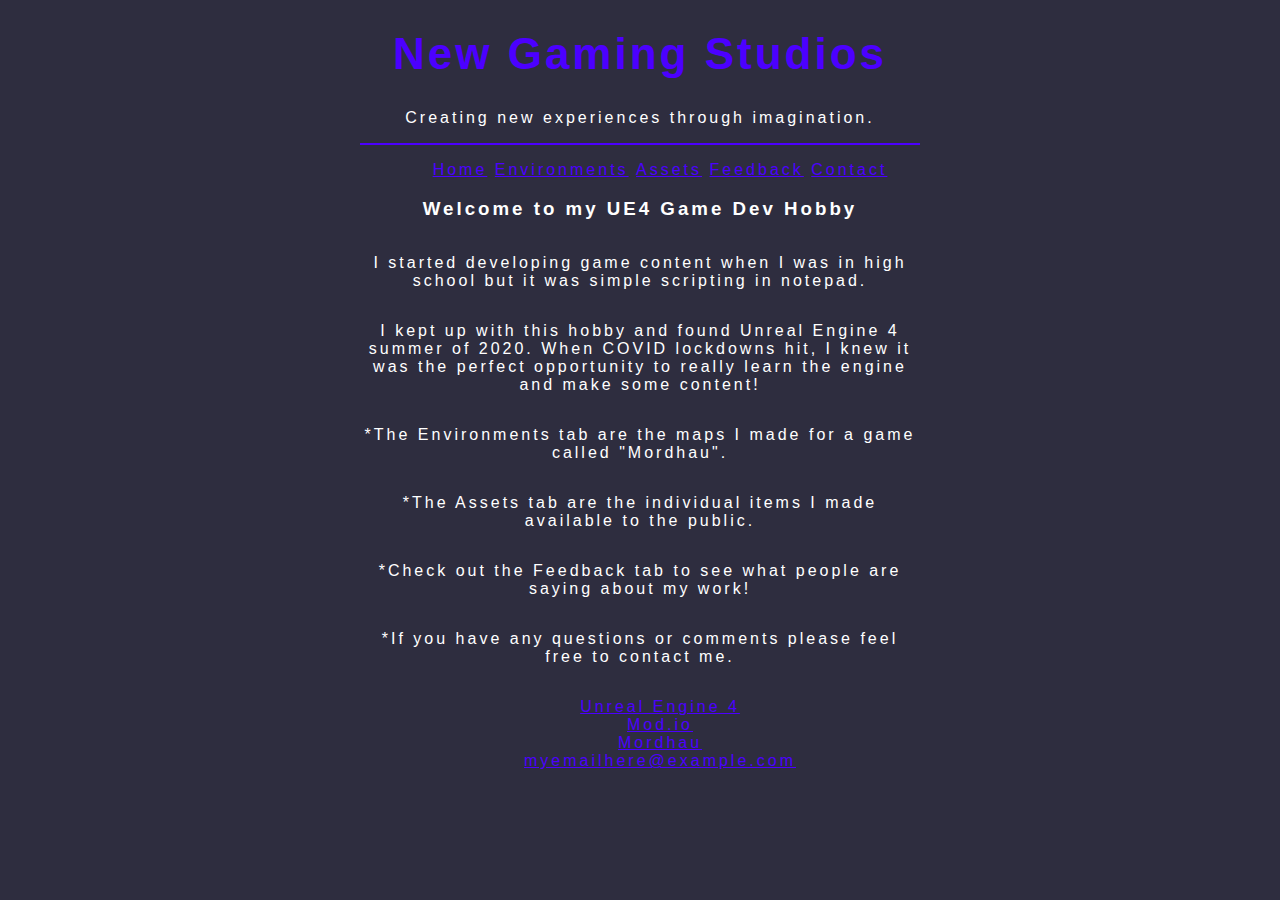
<file: index.html>
<!DOCTYPE html>
<html lang="en">
    <head>
        <link rel="stylesheet" href="default.css">
        <meta charset="UTF-8">
        <meta name="description" content="Assignment 5">
        <meta name="keywords" content="HTML, CSS, JavaScript">
        <meta name="author" content="Anthony Wahl">
        <meta name="viewport" content="width=device-width, initial-scale=1.0">
        <title>Assignment 5</title>
    </head>
    <body>
        <header>
            <h1 style="text-align: center">New Gaming Studios</h1>
        </header>
        <p>Creating new experiences through imagination.</p>
        <hr>
        <ul>
            <li><a href="index.html">Home</a></li>
            <li><a href="environments.html">Environments</a></li>
            <li><a href="assets.html">Assets</a></li>
            <li><a href="feedback.html">Feedback</a></li>
            <li><a href="contact.html">Contact</a></li>
        </ul>
        <h3>Welcome to my UE4 Game Dev Hobby</h3>
        <ol>
            <li>
                <p>I started developing game content when I was in high school but it was simple scripting in notepad.<p>
            </li>

            <li>
                <p>I kept up with this hobby and found Unreal 
                    Engine 4 summer of 2020. When COVID lockdowns hit, I knew it was the perfect opportunity to really learn the engine and make some content!</p>
            </li>

            <li>
                <p>*The Environments tab are the maps I made for a game called "Mordhau". </p>
            </li>

            <li>
                <p>*The Assets tab are the individual items I made available to the public.</p>
            </li>

            <li>
                <p>*Check out the Feedback tab to see what people are saying about my work!</p>
            </li>

            <li>
                <p>*If you have any questions or comments please feel free to contact me.</p>
            </li>
        </ol>
            </aside>
          </section>

    <footer>
        <ul>
            <li><a href="https://www.unrealengine.com/en-US/">Unreal Engine 4</a></li>
            <br>
            <li><a href="https://mordhau.mod.io/?filter=t">Mod.io</a></li>
            <br>
            <li><a href="https://mordhau.com/">Mordhau</a></li>
            <br>
            <li><a href="index.html">myemailhere@example.com</a></li>
        </ul>
    </footer>
    </body>
</html>
</file>
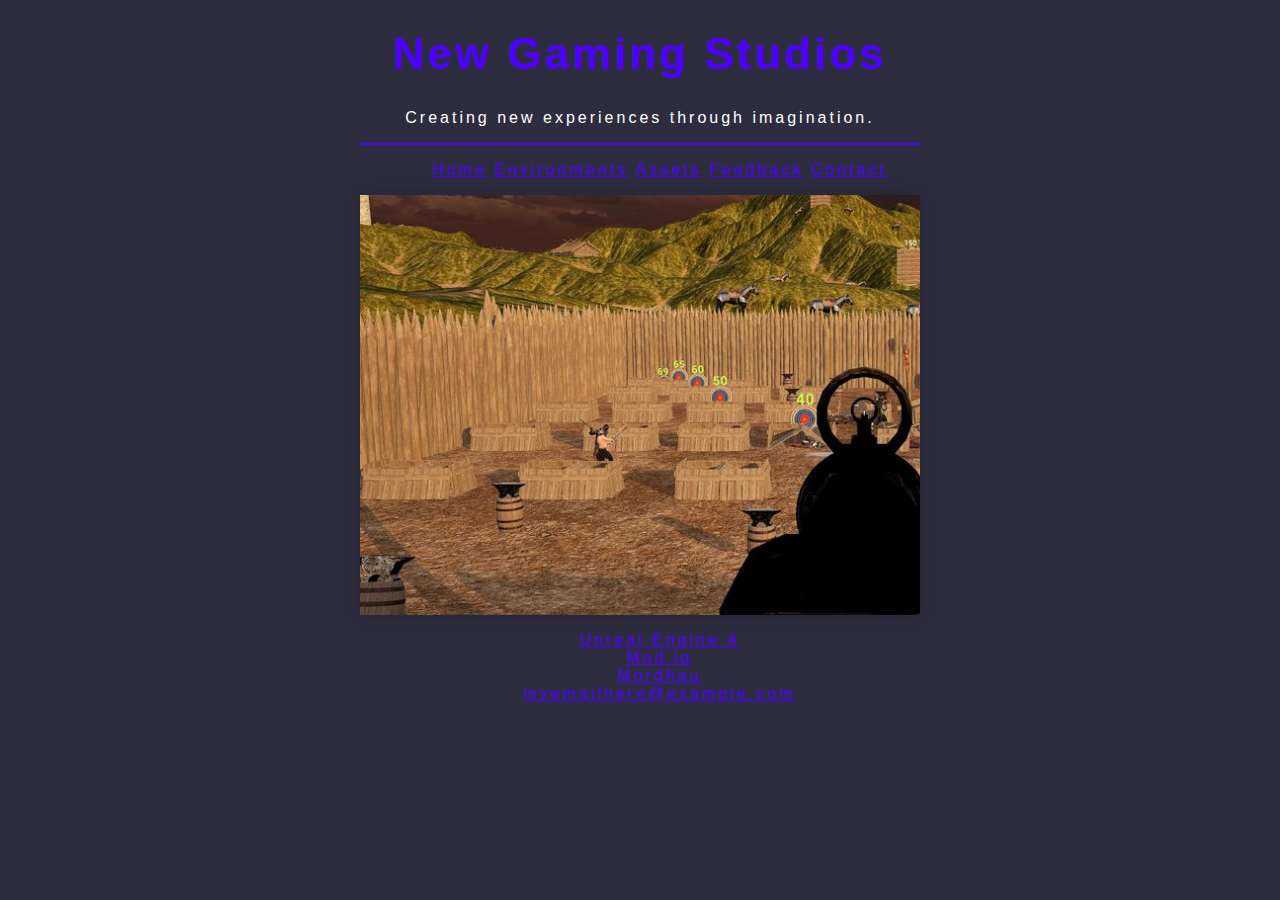
<file: assets.html>
<!DOCTYPE html>
<html lang="en">
    <head>
        <link rel="stylesheet" href="default.css">
        <meta charset="UTF-8">
        <meta name="description" content="Assignment 5">
        <meta name="keywords" content="HTML, CSS, JavaScript">
        <meta name="author" content="Anthony Wahl">
        <meta name="viewport" content="width=device-width, initial-scale=1.0">
        <title>Assignment 5</title>
    </head>
    <body>
        <header>
            <h1 style="text-align: center">New Gaming Studios</h1>
        </header>
        <p>Creating new experiences through imagination.</p>
        <hr>
        <ul>
            <li><a href="index.html">Home</a></li>
            <li><a href="environments.html">Environments</a></li>
            <li><a href="assets.html">Assets</a></li>
            <li><a href="feedback.html">Feedback</a></li>
            <li><a href="contact.html">Contact</a></li>
        </ul>

        <section class="carousel" aria-label="Gallery">
            <ol class="carousel__viewport">

              <li id="carousel__slide1"
                  tabindex="0"
                  class="carousel__slide">
                  <img src="images/assets/assets0.jpg" alt="Assets" style="max-width: fit-content;">
                <div class="carousel__snapper">
                  <a href="#carousel__slide2"
                     class="carousel__next">Go to next slide</a>
                </div>
              </li>

              <li id="carousel__slide2"
                  tabindex="0"
                  class="carousel__slide">
                  <img src="images/assets/assets1.jpg" alt="Assets" style="max-width: fit-content;">
                <div class="carousel__snapper">
                  <a href="#carousel__slide1"
                     class="carousel__prev">Go to last slide</a>
                  <a href="#carousel__slide3"
                     class="carousel__next">Go to next slide</a>
                </div>
              </li>

              <li id="carousel__slide3"
                tabindex="0"
                class="carousel__slide">
                <img src="images/assets/assets2.jpg" alt="Assets" style="max-width: fit-content;">
                <div class="carousel__snapper">
                <a href="#carousel__slide2"
                    class="carousel__prev">Go to last slide</a>
                <a href="#carousel__slide4"
                    class="carousel__next">Go to next slide</a>
                </div>
              </li>

                <li id="carousel__slide4"
                tabindex="0"
                class="carousel__slide">
                <img src="images/assets/assets3.jpg" alt="Assets" style="max-width: fit-content;">
                <div class="carousel__snapper">
                <a href="#carousel__slide3"
                    class="carousel__prev">Go to last slide</a>
                <a href="#carousel__slide5"
                    class="carousel__next">Go to next slide</a>
                </div>
              </li>

              <li id="carousel__slide5"
                  tabindex="0"
                  class="carousel__slide">
                  <img src="images/assets/assets4.jpg" alt="Assets" style="max-width: fit-content;">
                <div class="carousel__snapper"></div>
                <a href="#carousel__slide4"
                   class="carousel__prev">Go to previous slide</a>
                <a href="#carousel__slide6"
                   class="carousel__next">Go to next slide</a>
              </li>

              <li id="carousel__slide6"
                  tabindex="0"
                  class="carousel__slide">
                  <img src="images/assets/assets5.jpg" alt="Assets" style="max-width: fit-content;">
                <div class="carousel__snapper"></div>
                <a href="#carousel__slide5"
                   class="carousel__prev">Go to previous slide</a>
              </li>

            </aside>
          </section>

    <footer>
        <ul>
            <li><a href="https://www.unrealengine.com/en-US/">Unreal Engine 4</a></li>
            <br>
            <li><a href="https://mordhau.mod.io/?filter=t">Mod.io</a></li>
            <br>
            <li><a href="https://mordhau.com/">Mordhau</a></li>
            <br>
            <li><a href="index.html">myemailhere@example.com</a></li>
        </ul>
    </footer>
    </body>
</html>
</file>
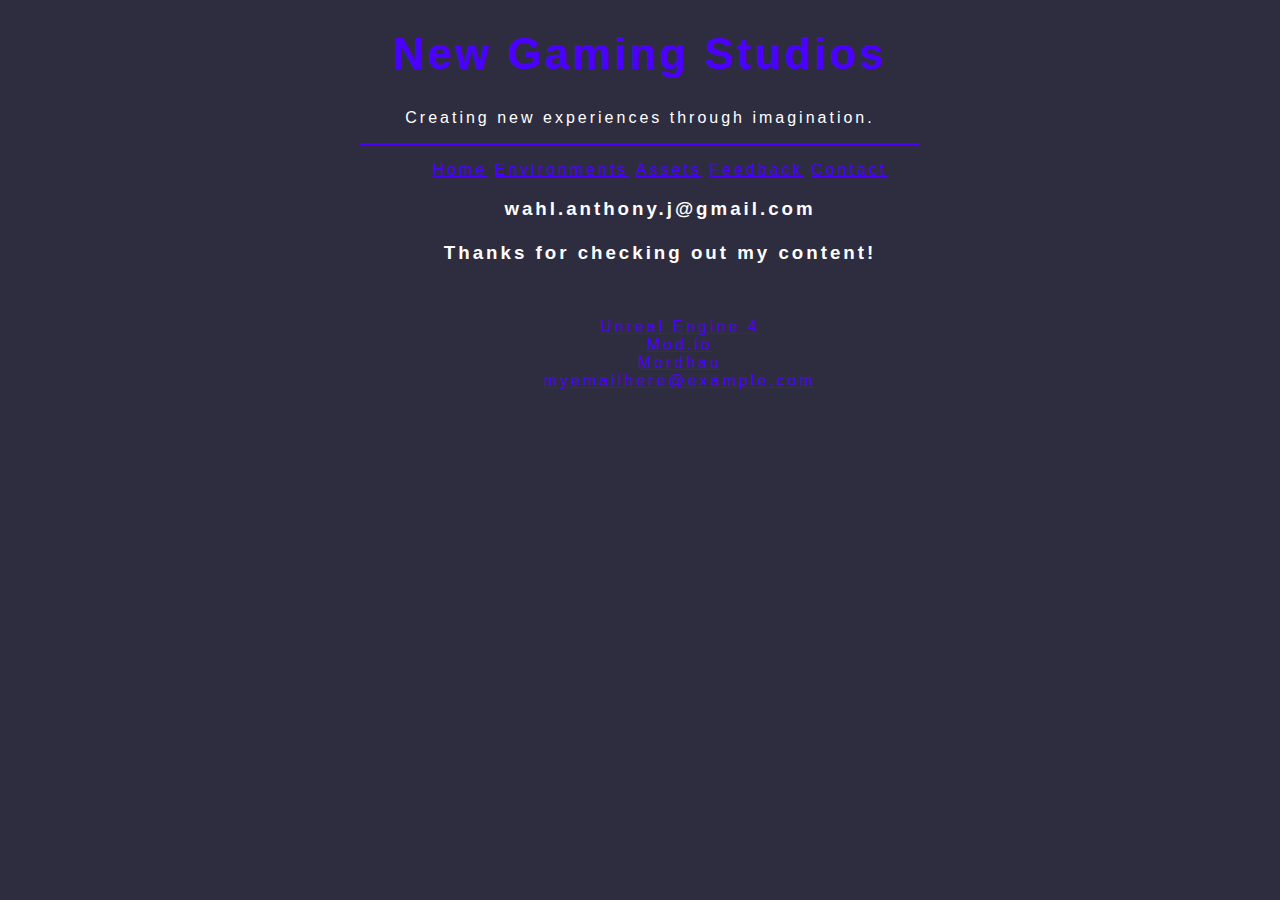
<file: contact.html>
<!DOCTYPE html>
<html lang="en">
    <head>
        <link rel="stylesheet" href="default.css">
        <meta charset="UTF-8">
        <meta name="description" content="Assignment 5">
        <meta name="keywords" content="HTML, CSS, JavaScript">
        <meta name="author" content="Anthony Wahl">
        <meta name="viewport" content="width=device-width, initial-scale=1.0">
        <title>Assignment 5</title>
    </head>
    <body>
        <header>
            <h1 style="text-align: center">New Gaming Studios</h1>
        </header>
        <p>Creating new experiences through imagination.</p>
        <hr>
        <ul>
            <li><a href="index.html">Home</a></li>
            <li><a href="environments.html">Environments</a></li>
            <li><a href="assets.html">Assets</a></li>
            <li><a href="feedback.html">Feedback</a></li>
            <li><a href="contact.html">Contact</a></li>

            <h3>wahl.anthony.j@gmail.com
                <br>
                <br>
                Thanks for checking out my content!
            </h3>
            <br>
            <br>
            </aside>
          </section>

    <footer>
        <ul>
            <li><a href="https://www.unrealengine.com/en-US/">Unreal Engine 4</a></li>
            <br>
            <li><a href="https://mordhau.mod.io/?filter=t">Mod.io</a></li>
            <br>
            <li><a href="https://mordhau.com/">Mordhau</a></li>
            <br>
            <li><a href="index.html">myemailhere@example.com</a></li>
        </ul>
    </footer>
    </body>
</html>
</file>
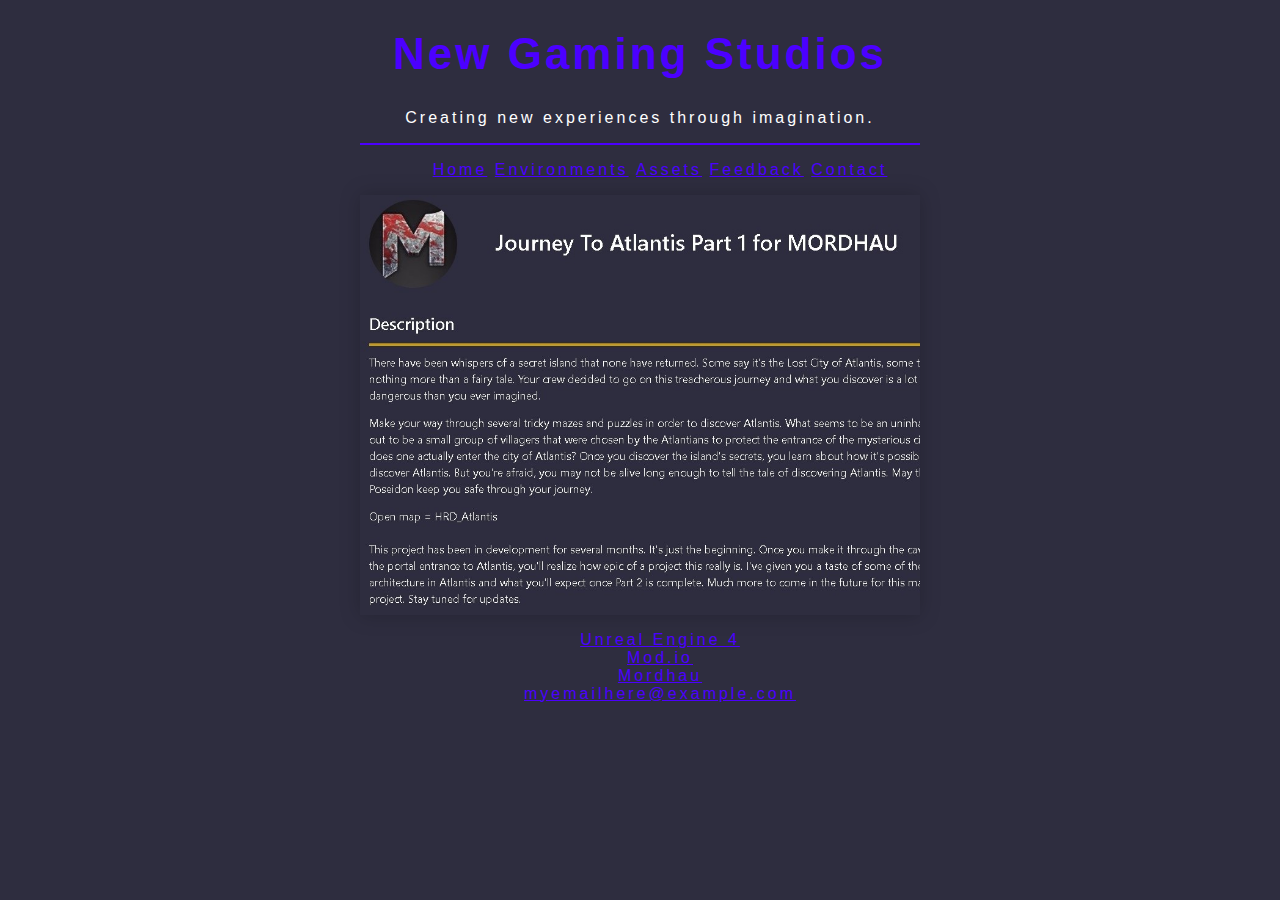
<file: environments.html>
<!DOCTYPE html>
<html lang="en">
    <head>
        <link rel="stylesheet" href="default.css">
        <meta charset="UTF-8">
        <meta name="description" content="Assignment 5">
        <meta name="keywords" content="HTML, CSS, JavaScript">
        <meta name="author" content="Anthony Wahl">
        <meta name="viewport" content="width=device-width, initial-scale=1.0">
        <title>Assignment 5</title>
    </head>
    <body>
        <header>
            <h1 style="text-align: center">New Gaming Studios</h1>
        </header>
        <p>Creating new experiences through imagination.</p>
        <hr>
        <ul>
            <li><a href="index.html">Home</a></li>
            <li><a href="environments.html">Environments</a></li>
            <li><a href="assets.html">Assets</a></li>
            <li><a href="feedback.html">Feedback</a></li>
            <li><a href="contact.html">Contact</a></li>
        </ul>

        <section class="carousel" aria-label="Gallery">
            <ol class="carousel__viewport">

              <!--First Environment "Atlantis"-->
              <li id="carousel__slide1"
                  tabindex="0"
                  class="carousel__slide">
                  <img src="images/at/atdesc.jpg" alt="Atlantis" style="max-width: fit-content;">
                <div class="carousel__snapper">
                  <a href="#carousel__slide2"
                     class="carousel__next">Go to next slide</a>
                </div>
              </li>

              <li id="carousel__slide2"
                  tabindex="0"
                  class="carousel__slide">
                  <img src="images/at/at1.PNG" alt="Atlantis" style="max-width: fit-content;">
                <div class="carousel__snapper">
                  <a href="#carousel__slide1"
                     class="carousel__prev">Go to last slide</a>
                  <a href="#carousel__slide3"
                     class="carousel__next">Go to next slide</a>
                </div>
              </li>

              <li id="carousel__slide3"
                tabindex="0"
                class="carousel__slide">
                <img src="images/at/at3.JPG" alt="Atlantis" style="max-width: fit-content;">
                <div class="carousel__snapper">
                <a href="#carousel__slide2"
                    class="carousel__prev">Go to last slide</a>
                <a href="#carousel__slide4"
                    class="carousel__next">Go to next slide</a>
                </div>
              </li>

                <li id="carousel__slide4"
                tabindex="0"
                class="carousel__slide">
                <img src="images/at/at2.JPG" alt="Atlantis" style="max-width: fit-content;">
                <div class="carousel__snapper">
                <a href="#carousel__slide3"
                    class="carousel__prev">Go to last slide</a>
                <a href="#carousel__slide5"
                    class="carousel__next">Go to next slide</a>
                </div>
              </li>

              <li id="carousel__slide5"
                  tabindex="0"
                  class="carousel__slide">
                  <img src="images/at/at5.png" alt="Atlantis" style="max-width: fit-content;">
                <div class="carousel__snapper"></div>
                <a href="#carousel__slide4"
                   class="carousel__prev">Go to previous slide</a>
                <a href="#carousel__slide6"
                   class="carousel__next">Go to next slide</a>
              </li>

              <li id="carousel__slide6"
                  tabindex="0"
                  class="carousel__slide">
                  <img src="images/at/at4.png" alt="Atlantis" style="max-width: fit-content;">
                <div class="carousel__snapper"></div>
                <a href="#carousel__slide5"
                   class="carousel__prev">Go to previous slide</a>
                <a href="#carousel__slide7"
                   class="carousel__next">Go to first slide</a>
              </li>

            <!--Second Environment "Firing Range"-->
              <li id="carousel__slide7"
                tabindex="0"
                class="carousel__slide">
                <img src="images/fr/frdesc.jpg" alt="Firing Range" style="max-width: fit-content;">
                <div class="carousel__snapper"></div>
                <a href="#carousel__slide6"
                class="carousel__prev">Go to previous slide</a>
                <a href="#carousel__slide8"
                class="carousel__next">Go to first slide</a>
              </li>

              <li id="carousel__slide8"
                tabindex="0"
                class="carousel__slide">
                <img src="images/fr/fr1.jpg" alt="Firing Range" style="max-width: fit-content;">
                <div class="carousel__snapper"></div>
                <a href="#carousel__slide7"
                class="carousel__prev">Go to previous slide</a>
                <a href="#carousel__slide9"
                class="carousel__next">Go to first slide</a>
              </li>

              <li id="carousel__slide9"
                tabindex="0"
                class="carousel__slide">
                <img src="images/fr/fr2.jpg" alt="Firing Range" style="max-width: fit-content;">
                <div class="carousel__snapper"></div>
                <a href="#carousel__slide8"
                class="carousel__prev">Go to previous slide</a>
                <a href="#carousel__slide10"
                class="carousel__next">Go to first slide</a>
              </li>

              <li id="carousel__slide10"
              tabindex="0"
              class="carousel__slide">
              <img src="images/fr/fr3.jpg" alt="Firing Range" style="max-width: fit-content;">
              <div class="carousel__snapper"></div>
              <a href="#carousel__slide9"
              class="carousel__prev">Go to previous slide</a>
              <a href="#carousel__slide11"
              class="carousel__next">Go to first slide</a>
            </li>

            <li id="carousel__slide11"
            tabindex="0"
            class="carousel__slide">
            <img src="images/fr/fr4.jpg" alt="Firing Range" style="max-width: fit-content;">
            <div class="carousel__snapper"></div>
            <a href="#carousel__slide10"
            class="carousel__prev">Go to previous slide</a>
            <a href="#carousel__slide12"
            class="carousel__next">Go to first slide</a>
          </li>

          <!--Third Environment "Mortrix"-->
          <li id="carousel__slide12"
            tabindex="0"
            class="carousel__slide">
            <img src="images/mo/modesc.jpg" alt="Matrix Environment" style="max-width: fit-content;">
            <div class="carousel__snapper"></div>
            <a href="#carousel__slide11"
            class="carousel__prev">Go to previous slide</a>
            <a href="#carousel__slide13"
            class="carousel__next">Go to first slide</a>
          </li>

          <li id="carousel__slide13"
            tabindex="0"
            class="carousel__slide">
            <img src="images/mo/mo1.png" alt="Matrix Environment" style="max-width: fit-content;">
            <div class="carousel__snapper"></div>
            <a href="#carousel__slide12"
            class="carousel__prev">Go to previous slide</a>
            <a href="#carousel__slide14"
            class="carousel__next">Go to first slide</a>
          </li>

          <li id="carousel__slide14"
            tabindex="0"
            class="carousel__slide">
            <img src="images/mo/mo2.png" alt="Matrix Environment" style="max-width: fit-content;">
            <div class="carousel__snapper"></div>
            <a href="#carousel__slide13"
            class="carousel__prev">Go to previous slide</a>
            <a href="#carousel__slide15"
            class="carousel__next">Go to first slide</a>
          </li>

          <li id="carousel__slide15"
            tabindex="0"
            class="carousel__slide">
            <img src="images/mo/mo3.png" alt="Matrix Environment" style="max-width: fit-content;">
            <div class="carousel__snapper"></div>
            <a href="#carousel__slide14"
            class="carousel__prev">Go to previous slide</a>
          </li>

            </aside>
          </section>

    <footer>
        <ul>
            <li><a href="https://www.unrealengine.com/en-US/">Unreal Engine 4</a></li>
            <br>
            <li><a href="https://mordhau.mod.io/?filter=t">Mod.io</a></li>
            <br>
            <li><a href="https://mordhau.com/">Mordhau</a></li>
            <br>
            <li><a href="index.html">myemailhere@example.com</a></li>
        </ul>
    </footer>
    </body>
</html>
</file>
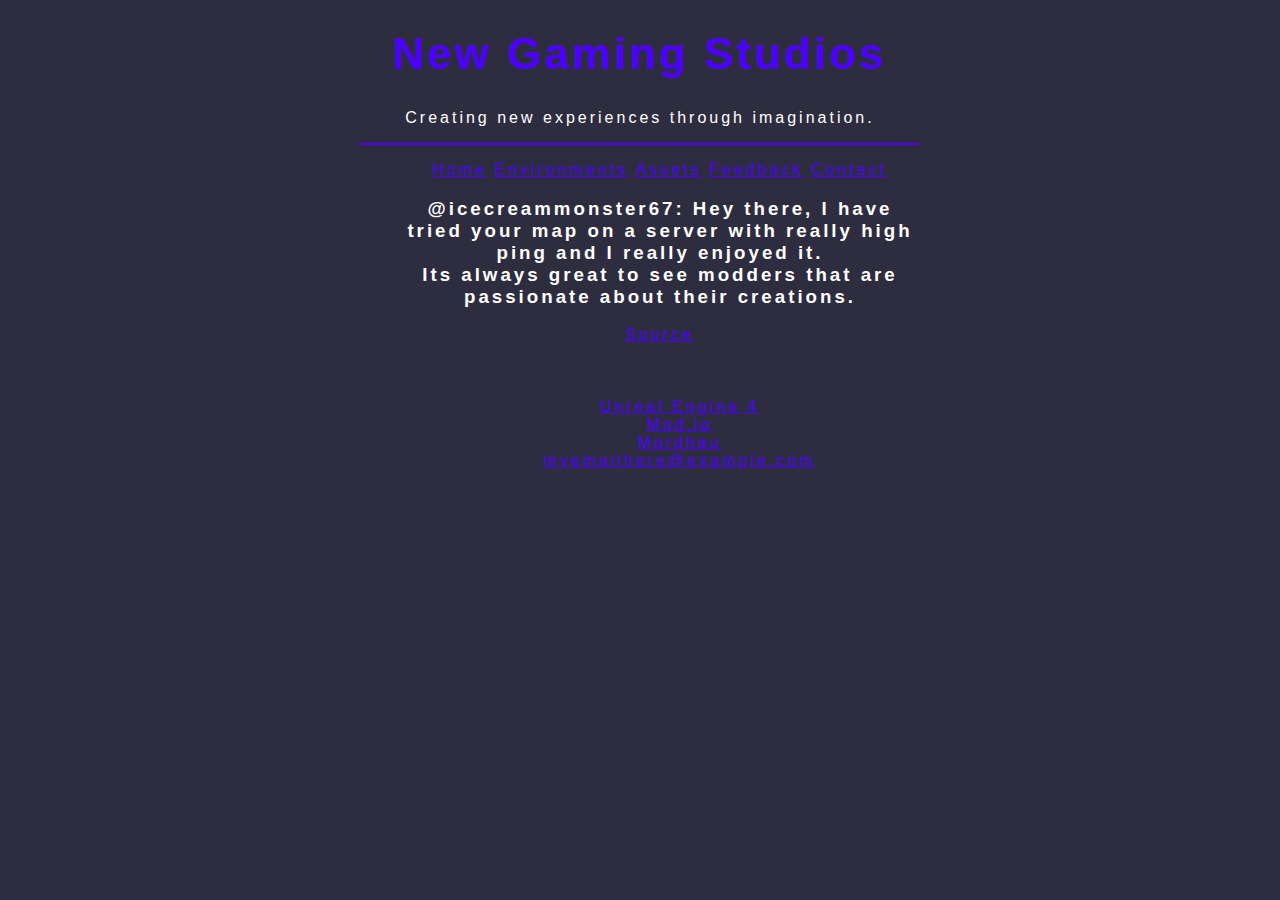
<file: feedback.html>
<!DOCTYPE html>
<html lang="en">
    <head>
        <link rel="stylesheet" href="default.css">
        <meta charset="UTF-8">
        <meta name="description" content="Assignment 5">
        <meta name="keywords" content="HTML, CSS, JavaScript">
        <meta name="author" content="Anthony Wahl">
        <meta name="viewport" content="width=device-width, initial-scale=1.0">
        <title>Assignment 5</title>
    </head>
    <body>
        <header>
            <h1 style="text-align: center">New Gaming Studios</h1>
        </header>
        <p>Creating new experiences through imagination.</p>
        <hr>
        <ul>
            <li><a href="index.html">Home</a></li>
            <li><a href="environments.html">Environments</a></li>
            <li><a href="assets.html">Assets</a></li>
            <li><a href="feedback.html">Feedback</a></li>
            <li><a href="contact.html">Contact</a></li>

            <h3>@icecreammonster67: Hey there, I have tried your map on a server with really high ping and I really enjoyed it.
                <br>
                Its always great to see modders that are passionate about their creations.
            </h3>
            <a href="https://mordhau.mod.io/firing-range">Source</a>
            <br>
            <br>
            <br>
            <br>
            </aside>
          </section>

    <footer>
        <ul>
            <li><a href="https://www.unrealengine.com/en-US/">Unreal Engine 4</a></li>
            <br>
            <li><a href="https://mordhau.mod.io/?filter=t">Mod.io</a></li>
            <br>
            <li><a href="https://mordhau.com/">Mordhau</a></li>
            <br>
            <li><a href="index.html">myemailhere@example.com</a></li>
        </ul>
    </footer>
    </body>
</html>
</file>
<file: default.css>
header {
    font-size: 22px;
    color: rgb(76, 0, 255);
}

body {
    font-family: 'Times New Roman', Times, serif;
    background-color: #2e2d3f;
    letter-spacing: 3px;
    text-align: center;
    color: white;
  }

hr {
    height:2px;
    border-width:0;
    color: white;
    background-color:rgb(76, 0, 255);
}

ul {
    list-style-type: inline-block;
    overflow: hidden;
}

li {
    display: inline-block;
    padding: 25px;
    color: white;
}

img {
    max-width: 50%;
    max-height: 100%
}

.header {
    padding: 10px;
    text-align: center;
    background: #1abc9c;
    color: white;
    font-size: 30px;
}

a:link {
color: rgb(76, 0, 255);
}

a:visited {
color: cyan;
}

a:hover {
color: rgb(76, 0, 255);
}

a:active {
color: white;
}
@keyframes tonext {
    75% {
      left: 0;
    }
    95% {
      left: 100%;
    }
    98% {
      left: 100%;
    }
    99% {
      left: 0;
    }
  }
  
  @keyframes tostart {
    75% {
      left: 0;
    }
    95% {
      left: -300%;
    }
    98% {
      left: -300%;
    }
    99% {
      left: 0;
    }
  }
  
  @keyframes snap {
    96% {
      scroll-snap-align: center;
    }
    97% {
      scroll-snap-align: none;
    }
    99% {
      scroll-snap-align: none;
    }
    100% {
      scroll-snap-align: center;
    }
  }
  
  body {
    max-width: 37.5rem;
    margin: 0 auto;
    padding: 0 1.25rem;
    font-family: 'Lato', sans-serif;
  }
  
  * {
    box-sizing: border-box;
    scrollbar-color: transparent transparent; /* thumb and track color */
    scrollbar-width: 0px;
  }
  
  *::-webkit-scrollbar {
    width: 0;
  }
  
  *::-webkit-scrollbar-track {
    background: transparent;
  }
  
  *::-webkit-scrollbar-thumb {
    background: transparent;
    border: none;
  }
  
  * {
    -ms-overflow-style: none;
  }
  
  ol, li {
    list-style: none;
    margin: 0;
    padding: 0;
  }
  
  .carousel {
    position: relative;
    padding-top: 75%;
    filter: drop-shadow(0 0 10px #0003);
    perspective: 100px;
  }
  
  .carousel__viewport {
    position: absolute;
    top: 0;
    right: 0;
    bottom: 0;
    left: 0;
    display: flex;
    overflow-x: scroll;
    counter-reset: item;
    scroll-behavior: smooth;
    scroll-snap-type: x mandatory;
  }
  
  .carousel__slide {
    position: relative;
    flex: 0 0 100%;
    width: 100%;
    background-color: transparent;
    counter-increment: item;
  }
  
  .carousel__slide:nth-child(even) {
    background-color: transparent;
  }
  
  .carousel__slide:before {
    position: absolute;
    top: 50%;
    left: 50%;
    transform: translate3d(-50%,-40%,70px);
    color: transparent;
    font-size: 2em;
  }
  
  .carousel__snapper {
    position: absolute;
    top: 0;
    left: 0;
    width: 100%;
    height: 100%;
    scroll-snap-align: center;
  }
  
  @media (hover: hover) {
    .carousel__snapper {
      animation-name: tonext, snap;
      animation-timing-function: ease;
      animation-duration: 4s;
      animation-iteration-count: infinite;
    }
  
    .carousel__slide:last-child .carousel__snapper {
      animation-name: tostart, snap;
    }
  }
  
  @media (prefers-reduced-motion: reduce) {
    .carousel__snapper {
      animation-name: none;
    }
  }
  
  .carousel:hover .carousel__snapper,
  .carousel:focus-within .carousel__snapper {
    animation-name: none;
  }
  
  .carousel__navigation {
    position: absolute;
    right: 0;
    bottom: 0;
    left: 0;
    text-align: center;
  }
  
  .carousel__navigation-list,
  .carousel__navigation-item {
    display: inline-block;
  }
  
  .carousel__navigation-button {
    display: inline-block;
    width: 20rem;
    height: 20rem;
    background-color: transparent;
    background-clip: content-box;
    border: 0.1rem solid transparent;
    border-radius: 50%;
    font-size: 0;
    transition: transform 0.1s;
  }
  
  .carousel::before,
  .carousel::after,
  .carousel__prev,
  .carousel__next {
    position: absolute;
    top: 0;
    margin-top: 37.5%;
    width: 20rem;
    height: 20rem;
    transform: translateY(-50%);
    border-radius: 50%;
    font-size: 0;
    outline: 0;
  }
  
  .carousel::before,
  .carousel__prev {
    left: -1rem;
  }
  
  .carousel::after,
  .carousel__next {
    right: -1rem;
  }
  
  .carousel::before,
  .carousel::after {
    content: '';
    z-index: 1;
    background-color: transparent;
    background-size: 1.5rem 1.5rem;
    background-repeat: no-repeat;
    background-position: center center;
    color: transparent;
    font-size: 2.5rem;
    line-height: 4rem;
    text-align: center;
    pointer-events: none;
  }
</file>
